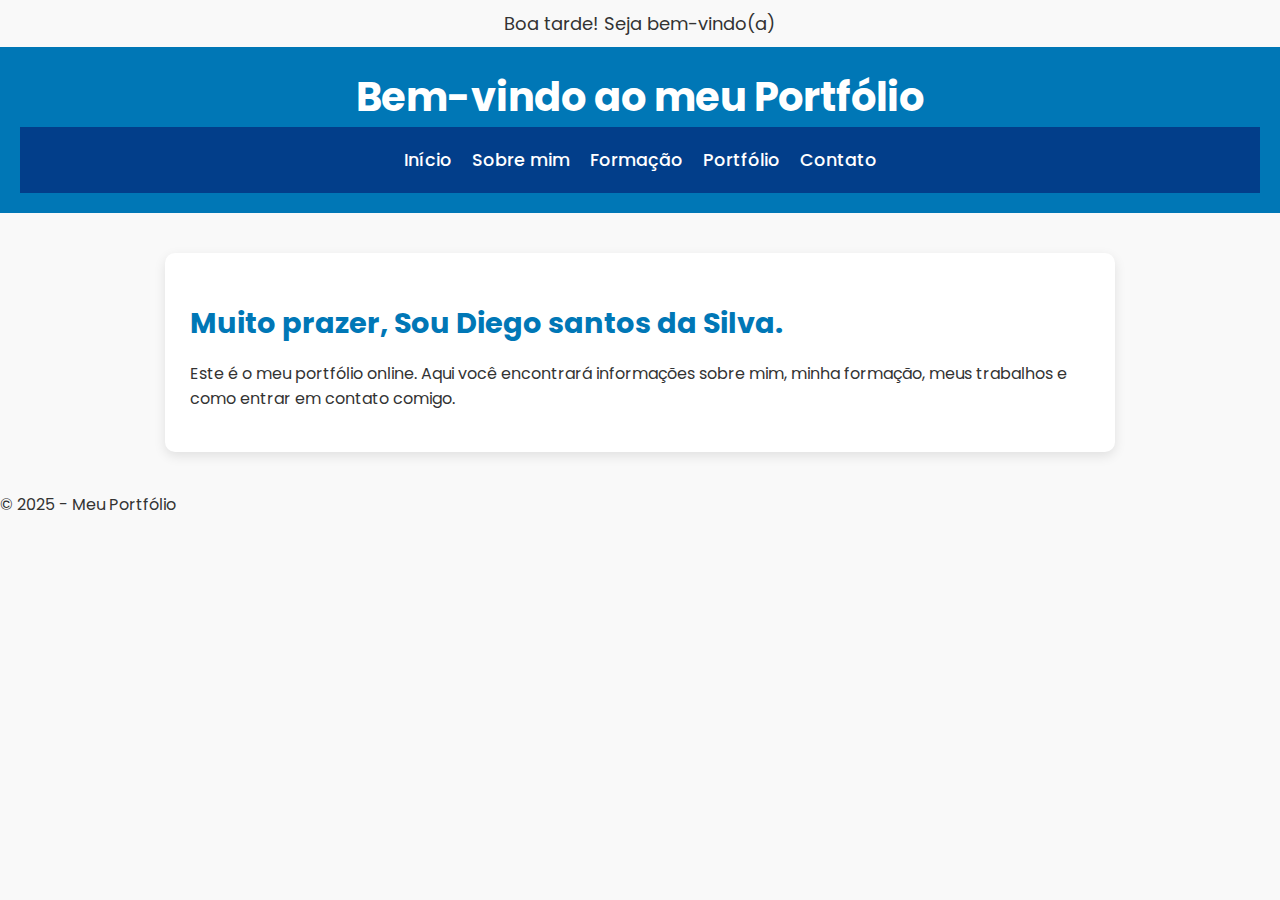
<file: index.html>
<!DOCTYPE html>
<html lang="pt-BR">
<head>
    <meta charset="UTF-8">
    <meta name="viewport" content="width=device-width, initial-scale=1.0">
    <title>Meu Portfólio</title>
    <link rel="stylesheet" href="style.css"> <!-- Importando o CSS -->
</head>
<body>
    <!-- Cabeçalho com menu de navegação -->
    <header>
        <h1>Bem-vindo ao meu Portfólio</h1>
        <nav>
            <ul>
                <li><a href="index.html">Início</a></li>
                <li><a href="sobre.html">Sobre mim</a></li>
                <li><a href="formacao.html">Formação</a></li>
                <li><a href="portfolio.html">Portfólio</a></li>
                <li><a href="contato.html">Contato</a></li>
            </ul>
        </nav>
    </header>

    <!-- Seção de apresentação -->
    <main>
        <section>
            <h2>Muito prazer, Sou Diego santos da Silva. </h2>
            <p>Este é o meu portfólio online. Aqui você encontrará informações sobre mim, minha formação, meus trabalhos e como entrar em contato comigo.</p>
        </section>
    </main>

    <!-- Rodapé -->
    <footer>
        <p>&copy; 2025 - Meu Portfólio</p>
    </footer>

    <script>
    document.addEventListener("DOMContentLoaded", function() {
    const saudacao = document.createElement("p");
    saudacao.style.textAlign = "center";
    saudacao.style.fontSize = "18px";
    saudacao.style.margin = "10px 0";

    const hora = new Date().getHours();
    if (hora >= 6 && hora < 12) {
        saudacao.textContent = "Bom dia! Seja bem-vindo(a) ";
    } else if (hora >= 12 && hora < 18) {
        saudacao.textContent = "Boa tarde! Seja bem-vindo(a) ";
    } else {
        saudacao.textContent = "Boa noite! Seja bem-vindo(a) ";}

    document.body.prepend(saudacao);
});
</script>
</body>
</html>
</file>
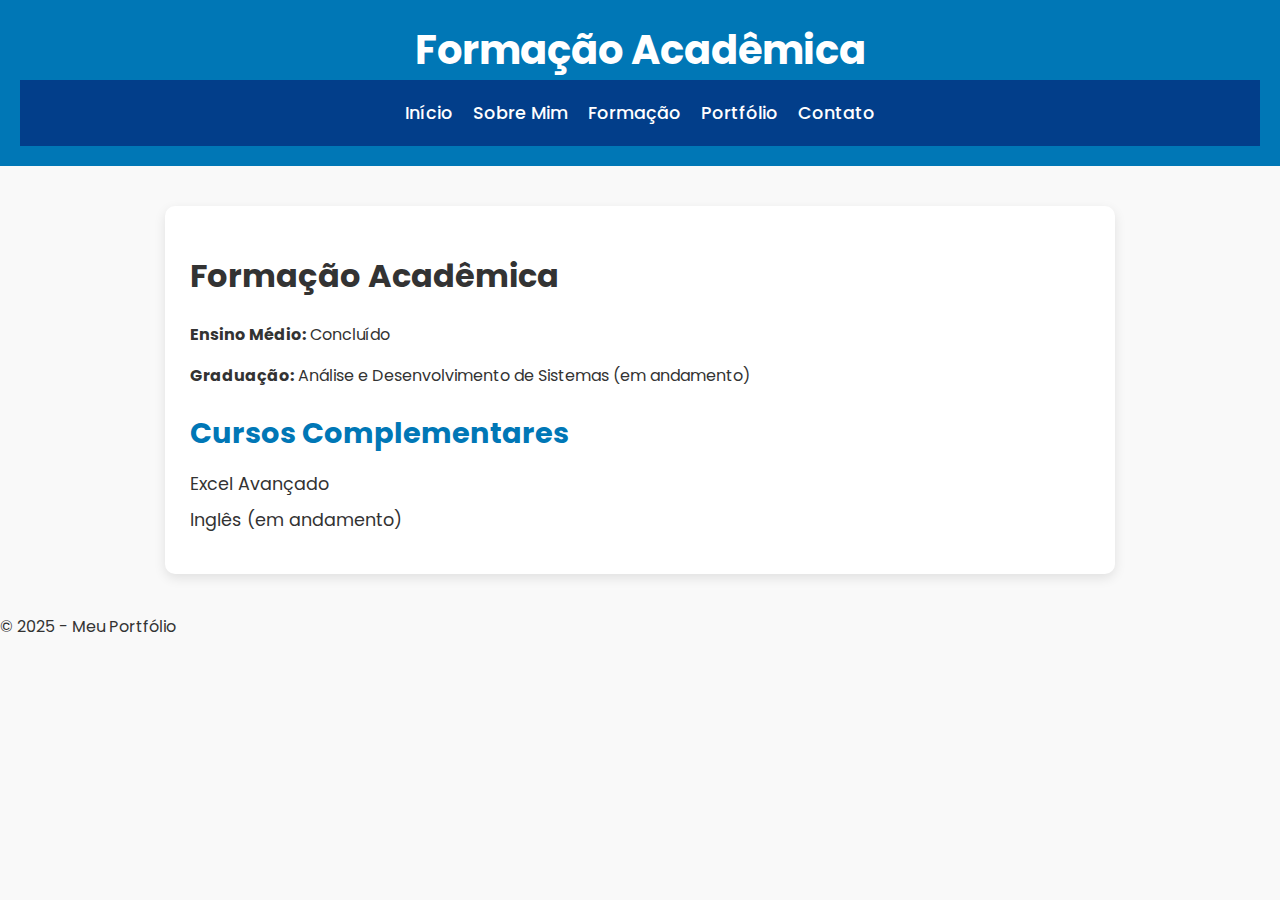
<file: formacao.html>
<!DOCTYPE html>
<html lang="pt-BR">
<head>
    <meta charset="UTF-8">
    <meta name="viewport" content="width=device-width, initial-scale=1.0">
    <title>Formação Acadêmica</title>
    <link rel="stylesheet" href="style.css">
</head>
<body>
    <header>
        <h1>Formação Acadêmica</h1>
        <nav>
            <ul>
                <li><a href="index.html">Início</a></li>
                <li><a href="sobre.html">Sobre Mim</a></li>
                <li><a href="formacao.html" class="ativo">Formação</a></li>
                <li><a href="portfolio.html">Portfólio</a></li>
                <li><a href="contato.html">Contato</a></li>
            </ul>
        </nav>
    </header>

    <main>
        <section>
            <h1>Formação Acadêmica</h1>

            <p><strong>Ensino Médio:</strong> Concluído</p>
            <p><strong>Graduação:</strong> Análise e Desenvolvimento de Sistemas (em andamento)</p>
            
            <h2>Cursos Complementares</h2>
            <ul>
                <li>Excel Avançado</li>
                <li>Inglês (em andamento)</li>
            </ul>
        </section>
    </main>
    <footer>
        <p>&copy; 2025 - Meu Portfólio</p>
    </footer>
</body>
</html>
</file>
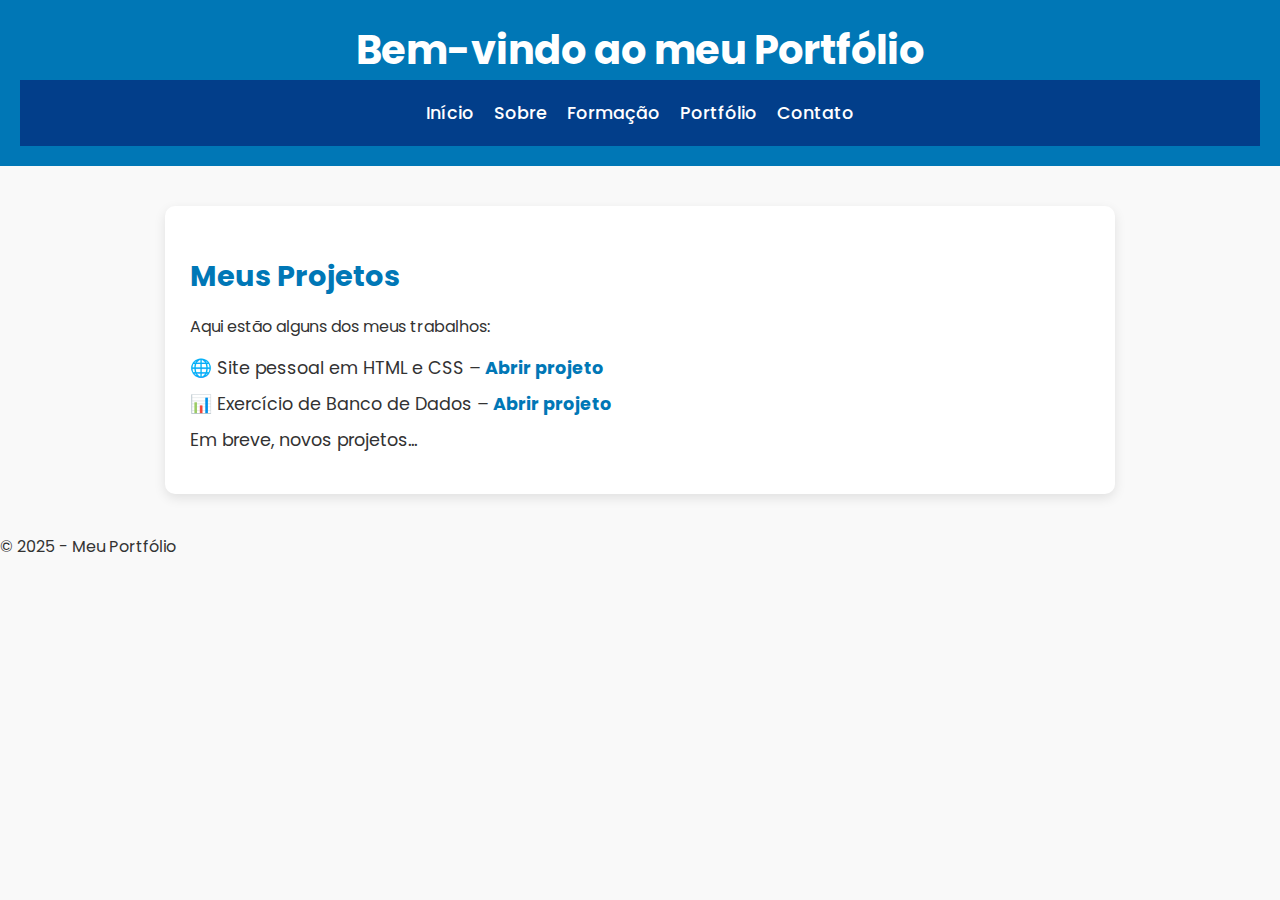
<file: portfolio.html>
<!DOCTYPE html>
<html lang="pt-BR">
<head>
    <meta charset="UTF-8">
    <meta name="viewport" content="width=device-width, initial-scale=1.0">
    <title>Meu Portfólio</title>
    <link rel="stylesheet" href="style.css">
</head>
<body>
    <header>
        <h1>Bem-vindo ao meu Portfólio</h1>
        <nav>
            <ul>
                <li><a href="index.html">Início</a></li>
                <li><a href="sobre.html">Sobre</a></li>
                <li><a href="formacao.html">Formação</a></li>
                <li><a href="portifolio.html" class="active">Portfólio</a></li>
                <li><a href="contato.html">Contato</a></li>
            </ul>
        </nav>
    </header>
    
    <main>
        <section>
            <h2>Meus Projetos</h2>
            <p>Aqui estão alguns dos meus trabalhos:</p>
            <ul>
                <li>
                    🌐 Site pessoal em HTML e CSS –
                    <a href="https://github.com/diegoSantosSilva/meu-projeto" target="_blank" rel="noopener noreferrer">
                        Abrir projeto
                    </a>
                </li>
                <li>
                    📊 Exercício de Banco de Dados –
                    <a href="https://github.com/diegosantossilva/banco-de-dados" target="_blank" rel="noopener noreferrer">
                        Abrir projeto
                    </a>
                </li>
                <li>
                    Em breve, novos projetos...
                </li>
            </ul>
        </section>
    </main>
    
    <footer>
        <p>&copy; 2025 - Meu Portfólio</p>
    </footer>
</body>
</html>
</file>
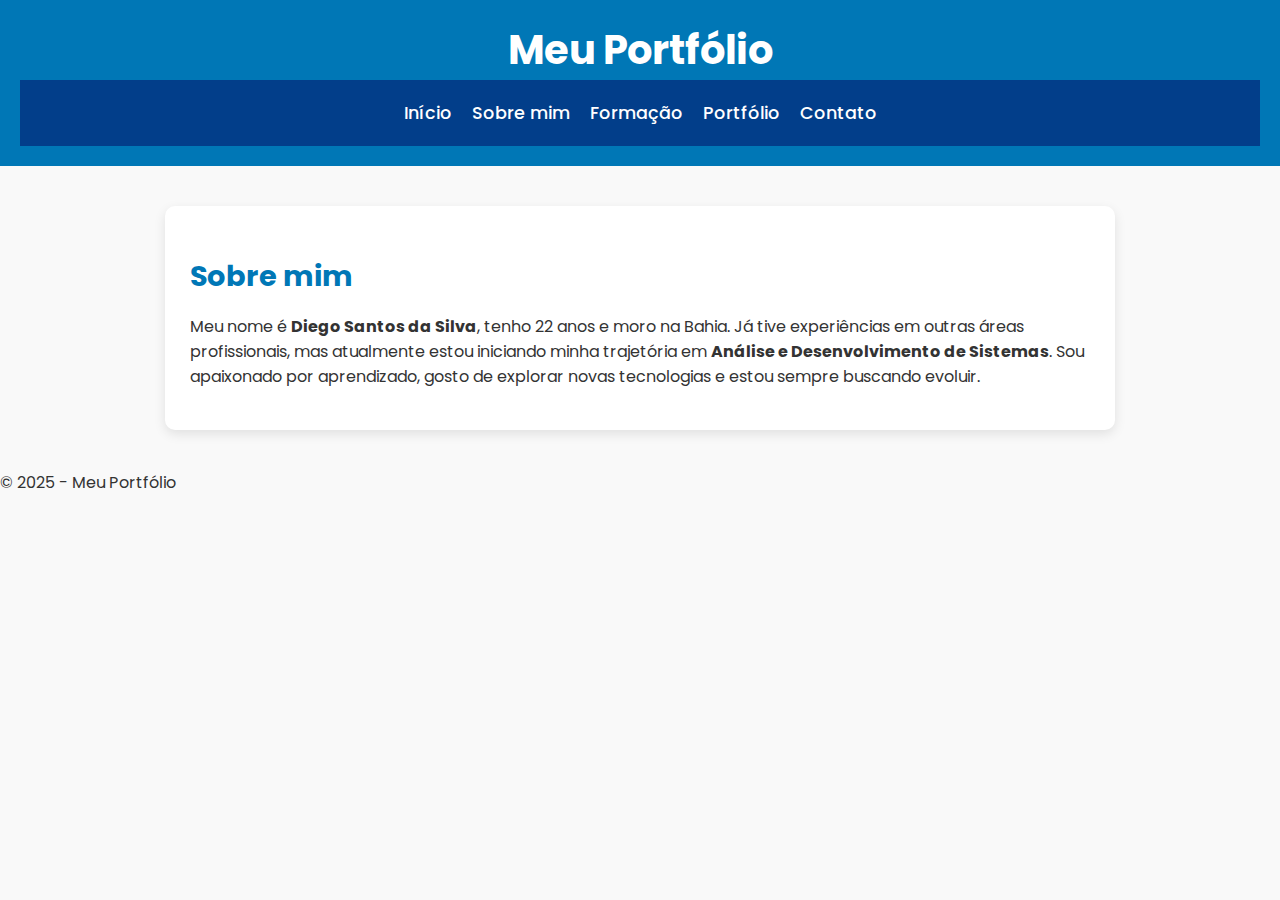
<file: Sobre.html>
<!DOCTYPE html>
<html lang="pt-BR">
<head>
    <meta charset="UTF-8">
    <meta name="viewport" content="width=device-width, initial-scale=1.0">
    <title>Sobre mim - Meu Portfólio</title>
    <link rel="stylesheet" href="style.css">
</head>
<body>
    <header>
        <h1>Meu Portfólio</h1>
        <nav>
            <ul>
                <li><a href="index.html">Início</a></li>
                <li><a href="sobre.html" class="active">Sobre mim</a></li>
                <li><a href="formacao.html">Formação</a></li>
                <li><a href="Portfolio.html">Portfólio</a></li>
                <li><a href="Contato.html">Contato</a></li>
            </ul>
        </nav>
    </header>

    <main>
        <section>
            <h2>Sobre mim</h2>
            <p>
                Meu nome é <strong>Diego Santos da Silva</strong>, tenho 22 anos e moro na Bahia. Já tive experiências em outras áreas profissionais, mas atualmente estou iniciando minha trajetória em <strong>Análise e Desenvolvimento de Sistemas</strong>. 
                Sou apaixonado por aprendizado, gosto de explorar novas tecnologias e estou sempre buscando evoluir.
            </p>
        </section>
    </main>

    <footer>
        <p>&copy; 2025 - Meu Portfólio</p>
    </footer>
</body>
</html>
</file>
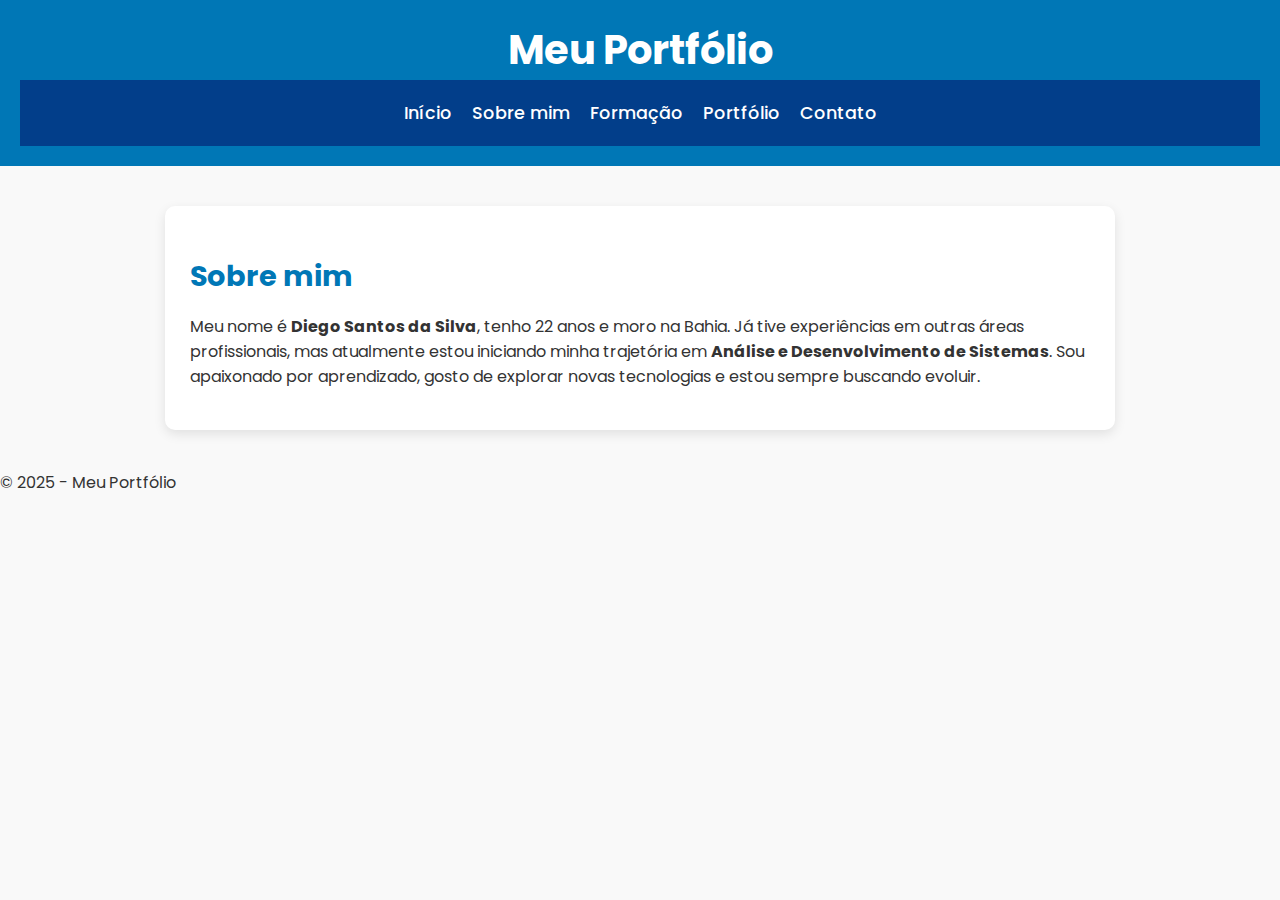
<file: sobre.html>
<!DOCTYPE html>
<html lang="pt-BR">
<head>
    <meta charset="UTF-8">
    <meta name="viewport" content="width=device-width, initial-scale=1.0">
    <title>Sobre mim - Meu Portfólio</title>
    <link rel="stylesheet" href="style.css">
</head>
<body>
    <header>
        <h1>Meu Portfólio</h1>
        <nav>
            <ul>
                <li><a href="index.html">Início</a></li>
                <li><a href="sobre.html" class="active">Sobre mim</a></li>
                <li><a href="formacao.html">Formação</a></li>
                <li><a href="Portfolio.html">Portfólio</a></li>
                <li><a href="Contato.html">Contato</a></li>
            </ul>
        </nav>
    </header>

    <main>
        <section>
            <h2>Sobre mim</h2>
            <p>
                Meu nome é <strong>Diego Santos da Silva</strong>, tenho 22 anos e moro na Bahia. Já tive experiências em outras áreas profissionais, mas atualmente estou iniciando minha trajetória em <strong>Análise e Desenvolvimento de Sistemas</strong>. 
                Sou apaixonado por aprendizado, gosto de explorar novas tecnologias e estou sempre buscando evoluir.
            </p>
        </section>
    </main>

    <footer>
        <p>&copy; 2025 - Meu Portfólio</p>
    </footer>
</body>
</html>
</file>
<file: style.css>
/* Fonte moderna */
@import url('https://fonts.googleapis.com/css2?family=Poppins:wght@300;500;700&display=swap');

body {
    margin: 0;
    padding: 0;
    font-family: 'Poppins', sans-serif;
    background-color: #f9f9f9; /* Fundo claro */
    color: #333;
}

/* Cabeçalho */
header {
    background: #0077b6; /* Azul elegante */
    color: white;
    text-align: center;
    padding: 20px;
}

header h1 {
    margin: 0;
    font-size: 2.5rem;
}

/* Menu de navegação */
nav {
    display: flex;
    justify-content: center;
    background: #023e8a;
}

nav ul {
    list-style: none;
    margin: 0;
    padding: 10px;
    display: flex;
    gap: 20px;
}

nav ul li a {
    text-decoration: none;
    color: white;
    font-weight: 500;
    transition: 0.3s;
}

nav ul li a:hover {
    color: #90e0ef; /* Azul claro no hover */
}

/* Seções */
section {
    max-width: 900px;
    margin: 40px auto;
    background: white;
    padding: 25px;
    border-radius: 10px;
    box-shadow: 0 4px 12px rgba(0, 0, 0, 0.1);
}

section h2 {
    color: #0077b6;
    margin-bottom: 15px;
    font-size: 1.8rem;
}

/* Lista de contatos */
ul {
    list-style: none;
    padding: 0;
}

ul li {
    margin: 10px 0;
    font-size: 1.1rem;
}

ul li a {
    color: #0077b6;
    text-decoration: none;
    font-weight: bold;
}

ul li a:hover {
    color: #0096c
</file>
